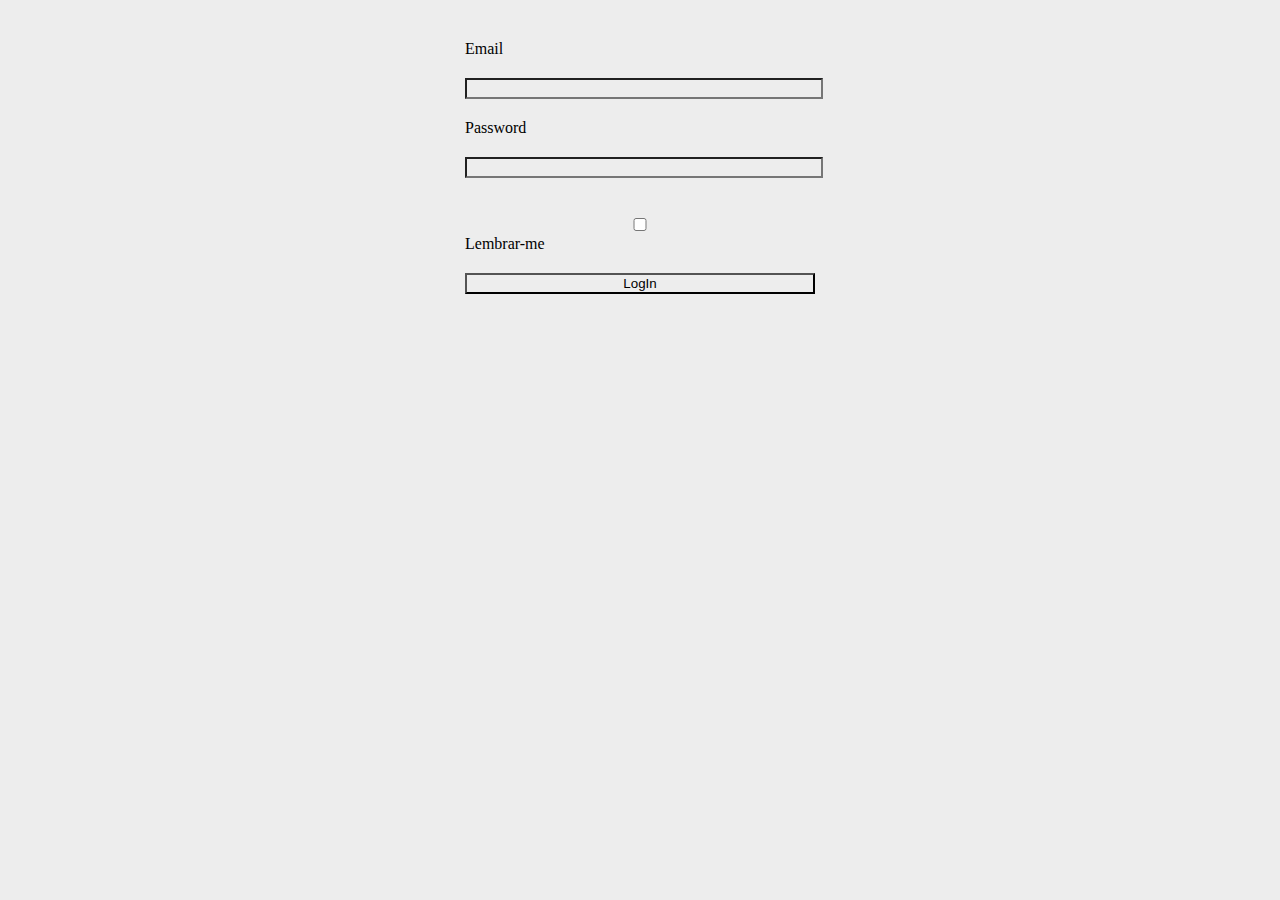
<file: index.html>
<!DOCTYPE html>
<html lang="pt-BR">

<head>
  <meta charset="UTF-8">
  <meta http-equiv="X-UA-Compatible" content="IE=edge">
  <meta name="viewport" content="width=device-width, initial-scale=1.0">

  <link href="https://cdn.jsdelivr.net/npm/bootstrap@5.2.0-beta1/dist/css/bootstrap.min.css" rel="stylesheet"
    integrity="sha384-0evHe/X+R7YkIZDRvuzKMRqM+OrBnVFBL6DOitfPri4tjfHxaWutUpFmBp4vmVor" crossorigin="anonymous">
  <script src="https://cdn.jsdelivr.net/npm/bootstrap@5.2.0-beta1/dist/js/bootstrap.bundle.min.js"
    integrity="sha384-pprn3073KE6tl6bjs2QrFaJGz5/SUsLqktiwsUTF55Jfv3qYSDhgCecCxMW52nD2"
    crossorigin="anonymous"></script>

  <link rel="preconnect" href="https://fonts.googleapis.com">
  <link rel="preconnect" href="https://fonts.gstatic.com" crossorigin>
  <link
    href="https://fonts.googleapis.com/css2?family=PT+Sans&family=Righteous&family=Sarala:wght@400;700&family=Ubuntu&display=swap"
    rel="stylesheet">

  <link rel="stylesheet" href="css/style.css">

  <title>Energia Solar</title>

</head>

<nav> 
  <a href="/index.html">Inicío</a>
  <a href="pages/about.html">Sobre</a>
  <a href="/pages/login.html">Login</a>
  <a href="#contacts">Contatos</a>
  <a href="/pages/login.html" id="Logout">Logout</a>
  <!-- <button id="Logout">Logout</button> -->
  <div class="animation start-home"></div>
</nav>

<div class="titulo">
  <h1>ENERGIAS RENOVÁVEIS, SUSTENTÁVEIS.</h1>
  <h2>Como funciona a <span class="color-es"> Energia Solar</span>?</h2>
</div>

<div class="container-md">
  <div class="row align-items-md-stretch">
    <img src="img/certo-final.png" class="col-md-6" alt="Imagem ilustrativa de funciomento de energia solar"
      title="Imagem ilustrativa de funciomento de energia solar">
    <div class="col-md-6">
      <div class="items"></div>
      <h3><b>Captação</b></h3>
      <p>Os painéis recebem a luz solar e a convertem em energia elétrica, em corrente continua.</p>

      <h3><b>Conversão</b></h3>
      <p>A energia passa pelo inversor para ser convertida em corrente alternada. Após a conversão, a energia pode
        alimentar o imóvel.</p>

      <h3><b>Remuneração</b></h3>gi
      <p>A energia não consumida é injetada na rede distribuição gerando créditos com validade de até 60 meses.</p>
    </div>
  </div>
</div>


<div class="contatos" id="contacts">
  <h1><b>Contatos:</b></h1>
  <ul>
    <li><b>Email:</b> <a href="mailto:matheus.arj@hotmail.com">matheus.arj@hotmail.com</a></li>
    <li><b>Telefone: </b><a href="tel:21-5555-5555">(21) 5555-5555</a></li>
    <li><b>Linkedin: </b><a href="https://www.linkedin.com/in/matheus-arj/" target="_blank">Matheus.arj</a></li>
  </ul>
</div>



<footer>
  <div class="rodape">
    <h3><b>Feito por: Matheus Araujo Santos</b></h3>
  </div>
</footer>


<script src="/javaScript/sucess.js"></script>
</body>

</html>
</file>
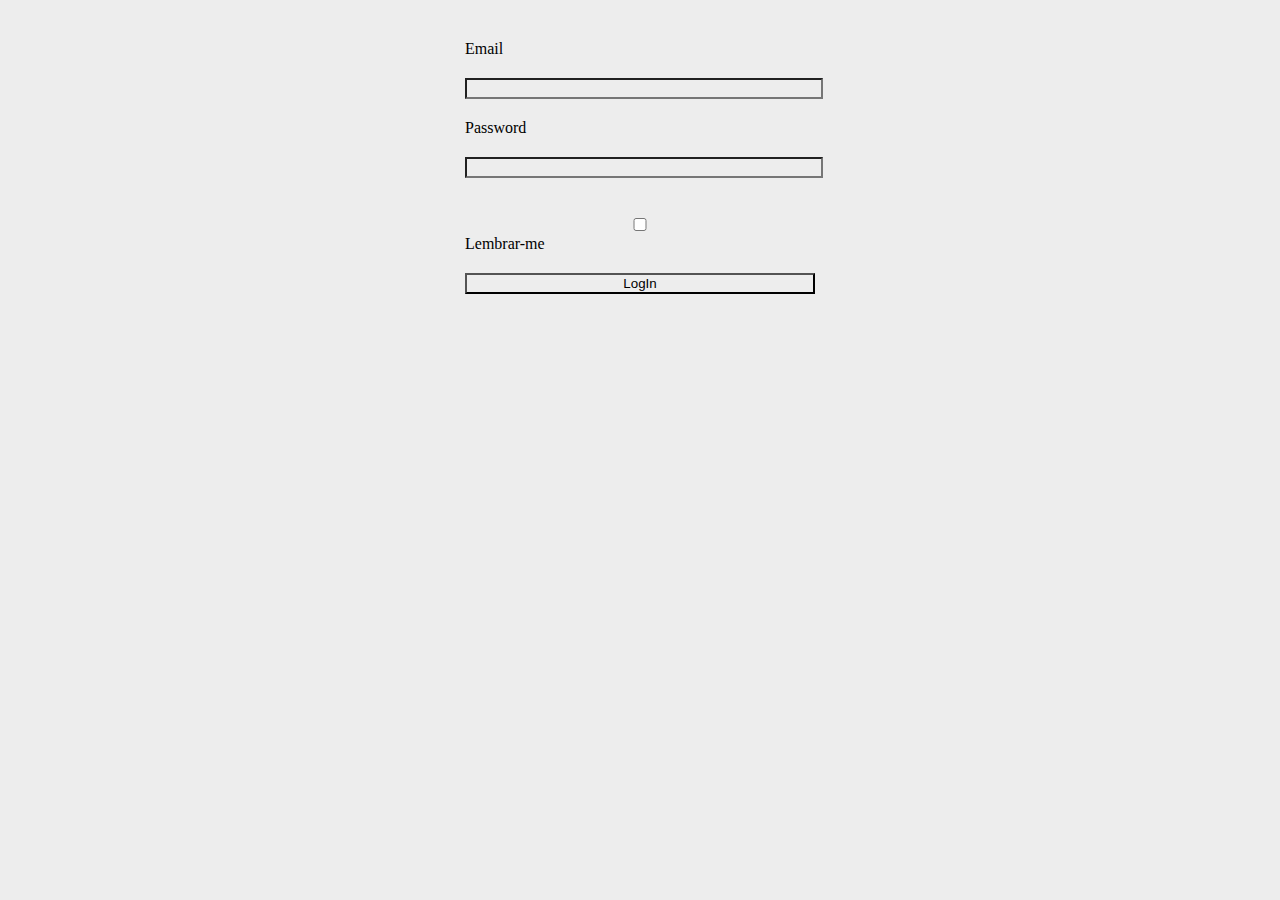
<file: sucess.html>
<!DOCTYPE html>
<html lang="en">
<head>
    <meta charset="UTF-8">
    <meta http-equiv="X-UA-Compatible" content="IE=edge">
    <meta name="viewport" content="width=device-width, initial-scale=1.0">
    <title>Document</title>

    <script src="javaScript/sucess.js"></script>
    <script src="javaScript/login.js"></script>
</head>
<body>
    <h1>Voce entrou no site</h1>
    <BUtton onclick="logout()">Sair</BUtton>
</body>
</html>
</file>
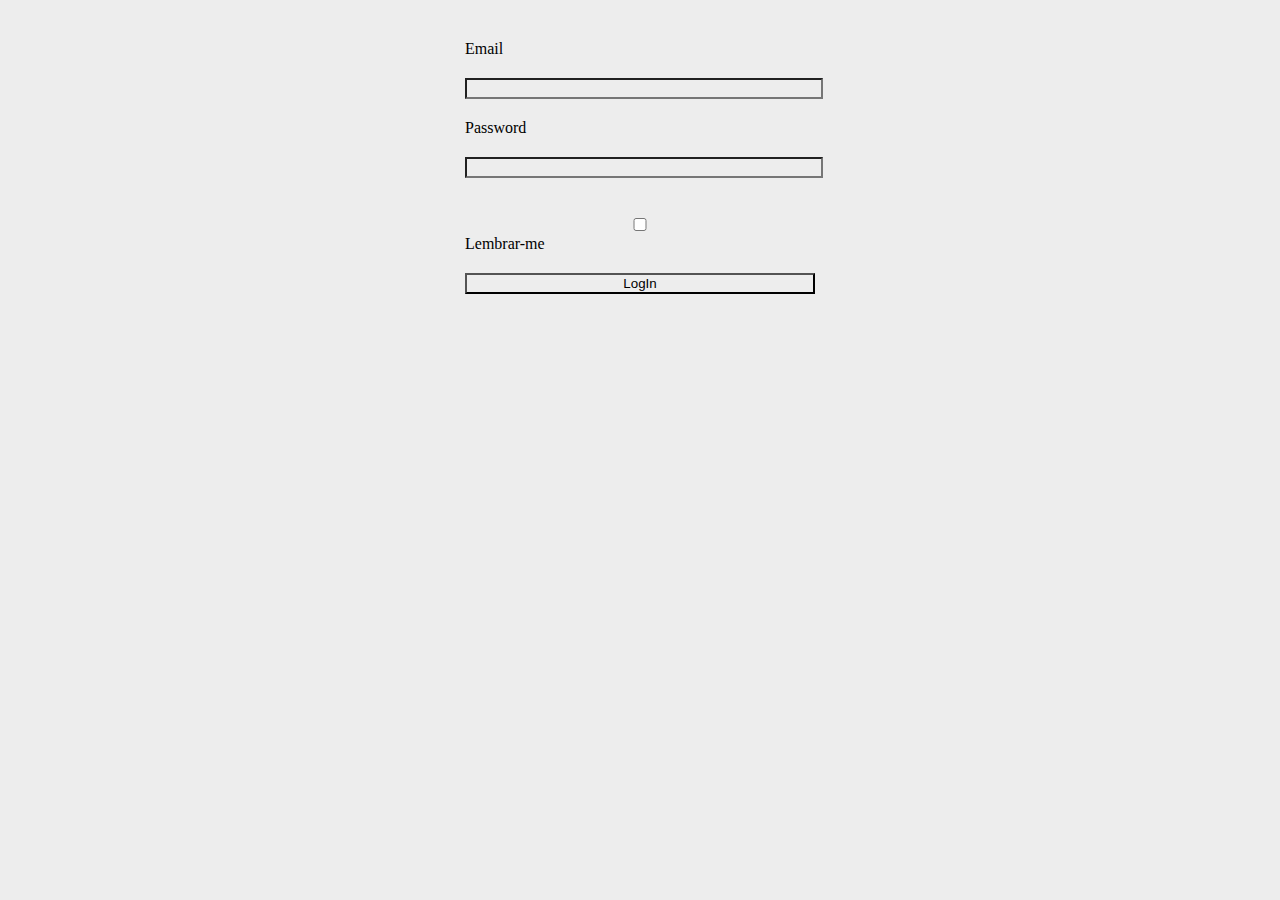
<file: pages/login.html>
<!DOCTYPE html>
<html lang="en">

<head>
  <meta charset="UTF-8">
  <meta http-equiv="X-UA-Compatible" content="IE=edge">
  <meta name="viewport" content="width=device-width, initial-scale=1.0">
  <title>Document</title>

  <link rel="stylesheet" href="/css/login.css">

  <link href="https://cdn.jsdelivr.net/npm/bootstrap@5.2.0/dist/css/bootstrap.min.css" rel="stylesheet"
    integrity="sha384-gH2yIJqKdNHPEq0n4Mqa/HGKIhSkIHeL5AyhkYV8i59U5AR6csBvApHHNl/vI1Bx" crossorigin="anonymous">

    
</head>
<script src="/javaScript/checkUser.js"></script>

<body>
  <div class="container">
    <div class="row"></div>
    <form class="container">
      <div class="mb-3">
        <label for="email" class="form-label">Email</label>
        <input type="email" class="form-control" id="email" aria-describedby="emailHelp">
        <div id="emailHelp" class="form-text"></div>
      </div>
      <div class="mb-3">
        <label for="senha" class="form-label">Password</label>
        <input type="password" class="form-control" id="senha">
      </div>
      <div class="mb-3 form-check">
        <input type="checkbox" class="form-check-input" id="exampleCheck1">
        <label class="form-check-label" for="exampleCheck1">Lembrar-me</label>
      </div>
    </form>

    <button id="login" class="btn btn-primary">LogIn</button>

  </div>
  <script src="/javaScript/login.js"></script>
  

  <script src="https://cdn.jsdelivr.net/npm/bootstrap@5.2.0/dist/js/bootstrap.bundle.min.js"
    integrity="sha384-A3rJD856KowSb7dwlZdYEkO39Gagi7vIsF0jrRAoQmDKKtQBHUuLZ9AsSv4jD4Xa"
    crossorigin="anonymous"></script>
</body>

</html>
</file>
<file: css/style.css>
html, body{
    overflow-x: hidden ;
}

.titulo {
    justify-content: center;
    text-align: center;
}

.titulo h1{
    font-size: 3rem;
    font-family: 'Righteous', cursive;
    margin-top: 2%;
}

.titulo h2 {
    font-family: 'Righteous', cursive;
    margin-top: 2%;
}

.titulo .color-es {
    color: rgb(0, 110, 130);
}

.row.align-items-md-stretch {
    text-align: center;
    margin-top: 7%;

}

.row.align-items-md-stretch .col-md-6 {
    background-color: rgba(229, 229, 229, 0.88);
    padding: 5%;
    border-radius: 2.5%;
}

.col-md-6 h3{
    color: green;
}

.col-md-6 p {
    color: rgb(75, 75, 75);
    font-size: 1.2rem;
}

.row.align-items-md-stretch img {
    width: 660px;
}

.row.align-items-md-stretch img:hover {
    -webkit-transform: scale(1.1);
    transform: scale(1.35);
}

.principal-menu h1{
    font-size: 3rem;
    font-family: 'Ubuntu', sans-serif;
    text-align: center;
    color: rgb(0, 110, 130);
    padding-top: 3%;
    padding-bottom: 1%;
    
}

.principal-menu p {
    font-size: 1.5rem;
    padding-left: 5%;
    padding-right: 3%;
    font-family: 'PT Sans', sans-serif;
        
}

.principal-menu h2 {
    color: rgb(0, 110, 130);
    padding-left: 4%;
    padding-top: 3%;

}

.principal-menu img{
    display: block;
    margin: 0px auto;
    width: 100%;
    max-width: 1200px;
    border-radius: 2%;
    margin-top: 2%;
}

.principal-menu img:hover {
    -webkit-transform: scale(1.1);
    transform: scale(1.02);
}


.contatos h1 {
    font-size: 1.5rem;
    padding-left: 1%;
    font-family: 'Ubuntu', sans-serif;
}

.contatos {
    background-color: rgb(252, 251, 251);
    margin-top: 7%;
}
.contatos li {
    color: rgb(0, 110, 130);
}
.contatos li a {
    text-decoration: none;
}

.contatos a:link, a:visited,  a:hover, a:active {
    color: #000000;
}

.rodape h3{
    text-align: center;
    font-size: 1.1rem;
    font-family: 'PT Sans', sans-serif;
    color: rgb(0, 110, 130);
    background-color: rgb(250, 250, 250);
}

.login img {
    max-width: 350px;
    margin: 13%;
    width: 100%;
    border-radius: 5%;
    
}

#slider {


    width: 100%;
    border-width: 30px;
    height: 60vw;
    max-height: 700px;
    position: relative;
}

#slider img {

    opacity: 0;
    position: absolute;
    width: 100%;
    /* margin-left: 1%; */
    height: 100%;
    object-fit: cover;
    border-radius: 20px;
    transition: opacity 800ms;
}

#slider img.selected {
    opacity: 1;
}

/* SLIDER MANUAL E AUTOMATICO A PARTIR DAQUI */

.slider-menu {
    width: 800px;
    height: 500px;
    border-radius: 10px;
    overflow: hidden;
    
}

.slides {
    /* padding-left: 600px; */
    width: 500%;
    height: 500px;
    display: flex;
    padding-left: 29%;
    /* justify-content: center; */
}

.slides input {
    display: none;
}

.slide {
    width: 20%;
    transition: 2s;
}

.slide img {
    width: 800px;
    height: 500px;

}


/* css botao manual */

.navigation-manual {
    position: absolute;
    width: 100%;
    /* width: 2000px; */
    margin-top: -40px;
    display: flex;
    justify-content: center;

}

.manual-btn {
    border: 2px solid #40D3DC;
    padding: 5px;
    border-radius: 10px;
    cursor: pointer;
    transition: 1s;
}

.manual-btn:not(:last-child){
    margin-right: 40px;
}

.manual-btn:hover{
    background: #40D3DC;
}

#radio1:checked ~ .first {
    margin-left: 0;
}

#radio2:checked ~ .first {
    margin-left: -20%;
}

#radio3:checked ~ .first {
    margin-left: -40%;
}

#radio4:checked ~ .first {
    margin-left: -60%;
}

/* Slider Automatico */

.navigation-auto {
    position: absolute;
    display: flex;
    width: 800px;
    justify-content: center;
    margin-top: 460px;
}

.navigation-auto div{
    border: 2px solid #40D3DC;
    padding: 5px;
    border-radius: 10px;
    transition: 1s;
}

.navigation-auto div:not(:last-child){
    margin-right: 40px;

}

#radio1:checked ~ .navigation-auto .auto-btn1{
    background: #40D3DC;
}

#radio2:checked ~ .navigation-auto .auto-btn2{
    background: #40D3DC;
}

#radio3:checked ~ .navigation-auto .auto-btn3{
    background: #40D3DC;
}

#radio4:checked ~ .navigation-auto .auto-btn4{
    background: #40D3DC;
}


/* NAVBAR NOVA */

nav{
    position: relative;
    margin: 0 auto 0;
    width: 100%;
    height: 50px;
    background: #dddddd;
    border-radius: 8px;
    font-size: 0;
    box-shadow: 0 2px 3px 0 rgba(0,0,0.1);
}

nav a{
    font-size: 15px;
    text-transform: uppercase;
    color: rgb(0, 0, 0);
    text-decoration: none;
    line-height: 50px;
    position: relative;
    z-index: 1;
    display: inline-block;
    text-align: center;
}

nav .animation{
    position: absolute;
    height: 5px;
    bottom: 0;
    z-index: 0;
    background: #1abc9c;
    width: 100px;
    border-radius: 8px;
    transition: all .5s ease 0s;

}

a:nth-child(1){
    width: 100px;
}
nav .start-home,a:nth-child(1):hover~.animation {
    width: 100px;
    left: 0px;
}

a:nth-child(2){
    width: 110px;
}

nav .start-sobre,a:nth-child(2):hover~.animation {
    width: 110px;
    left: 100px;
}

a:nth-child(3){
    width: 100px;
}

nav .start-login,a:nth-child(3):hover~.animation {
    width: 100px;
    left: 210px;
}

a:nth-child(4){
    width: 160px;
}

nav .start-contatos,a:nth-child(4):hover~.animation {
    width: 160px;
    left: 310px;
}
</file>
<file: css/login.css>
* {
    margin: 0 auto;
    width: 350px;
    margin-top: 20px; 
    background-color: #ededed;
}
</file>
